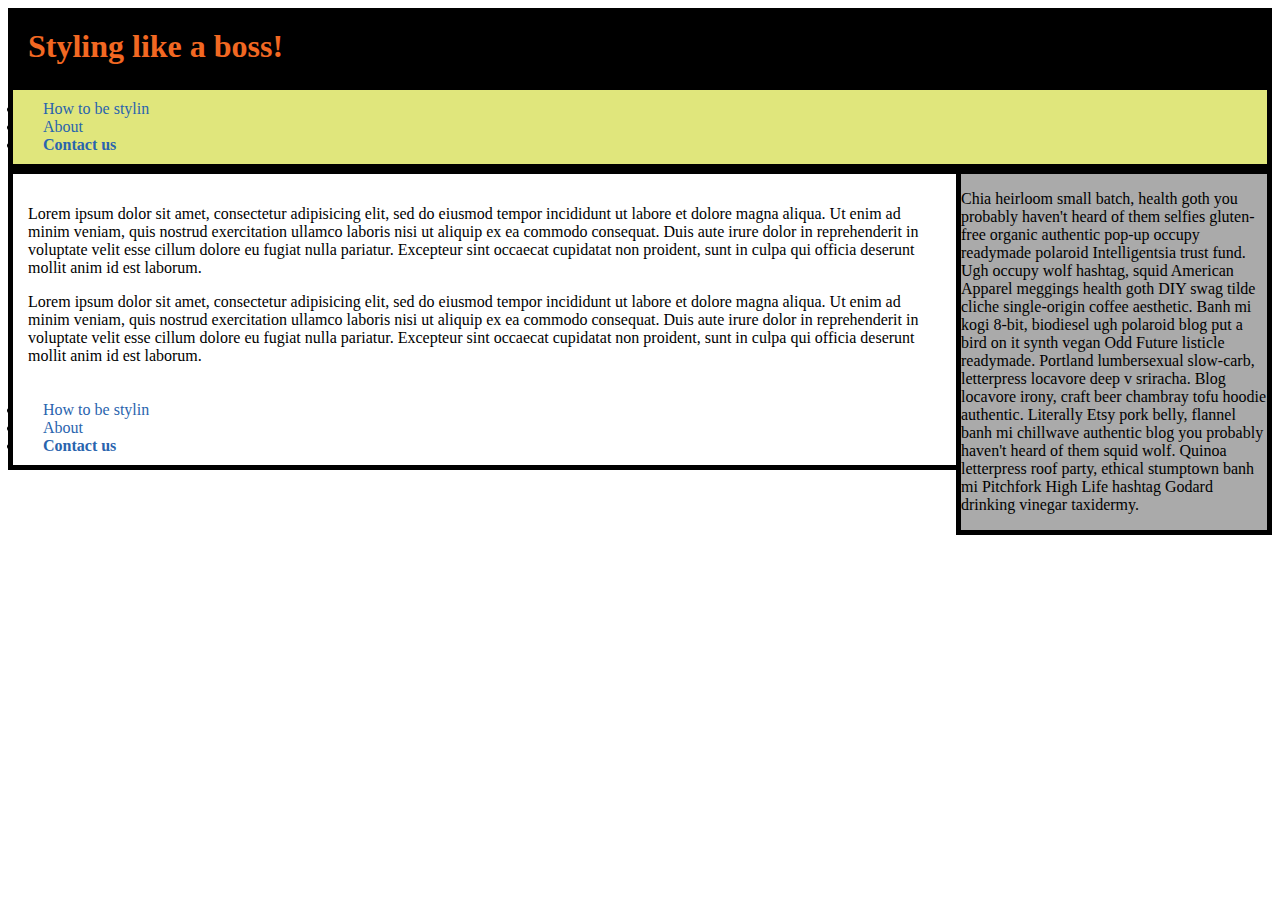
<file: styling/index.html>
<!DOCTYPE html>
<html>
<head>
	<title>Class 5</title>
	<link rel="stylesheet" type="text/css" href="css/main.css">
</head>
<body>
		<h1>Styling like a boss!</h1>
			<nav>
				<ul>
				<li><a href="#">How to be stylin</a></li>
					<li><a href="#">About</a></li>
					<li><a href="#">Contact us</a></li>
				</ul>
			</nav>
		<div class="container">
		<aside>
			<p>Chia heirloom small batch, health goth you probably haven't heard of them selfies gluten-free organic authentic pop-up occupy readymade polaroid Intelligentsia trust fund. Ugh occupy wolf hashtag, squid American Apparel meggings health goth DIY swag tilde cliche single-origin coffee aesthetic. Banh mi kogi 8-bit, biodiesel ugh polaroid blog put a bird on it synth vegan Odd Future listicle readymade. Portland lumbersexual slow-carb, letterpress locavore deep v sriracha. Blog locavore irony, craft beer chambray tofu hoodie authentic. Literally Etsy pork belly, flannel banh mi chillwave authentic blog you probably haven't heard of them squid wolf. Quinoa letterpress roof party, ethical stumptown banh mi Pitchfork High Life hashtag Godard drinking vinegar taxidermy.</p>
		</aside>
	<section>
		<p>Lorem ipsum dolor sit amet, consectetur adipisicing elit, sed do eiusmod
		tempor incididunt ut labore et dolore magna aliqua. Ut enim ad minim veniam,
		quis nostrud exercitation ullamco laboris nisi ut aliquip ex ea commodo
		consequat. Duis aute irure dolor in reprehenderit in voluptate velit esse
		cillum dolore eu fugiat nulla pariatur. Excepteur sint occaecat cupidatat non
		proident, sunt in culpa qui officia deserunt mollit anim id est laborum.</p>

		<p>Lorem ipsum dolor sit amet, consectetur adipisicing elit, sed do eiusmod
		tempor incididunt ut labore et dolore magna aliqua. Ut enim ad minim veniam,
		quis nostrud exercitation ullamco laboris nisi ut aliquip ex ea commodo
		consequat. Duis aute irure dolor in reprehenderit in voluptate velit esse
		cillum dolore eu fugiat nulla pariatur. Excepteur sint occaecat cupidatat non
		proident, sunt in culpa qui officia deserunt mollit anim id est laborum.</p>
	</section>
	</div>
	<nav>
				<ul class="clear-color">
				<li><a href="#">How to be stylin</a></li>
					<li><a href="#">About</a></li>
					<li><a href="#">Contact us</a></li>
				</ul>
			</nav>

</body>
</html>
</file>
<file: styling/css/main.css>
<style type="text/css">

li{
	list-style:none;
	margin:10px;
	display: inline;
}

h1{
	color:#f26822;
	background-color:black;
	padding:20px;
	margin:0;
}

ul{
	background-color: #e0e67c;
	padding:10px;
	margin:0;
	border:5px solid black
}

a {
	text-decoration: none;
	color:#2964ae;
	padding-left: 20px;
}

a:hover{
	border-bottom: 1px solid #2964ae;
}


li:last-child > a{
	font-weight:bold;
}

.container{
	width:100%;
	margin:auto;
}

aside{
	float:right;
	background-color:#aaaaaa;
	width:25%;
	border:5px solid black
}

.clear-color{
	background-color:white;
}

section{
	float:left;
	width:75%;
	border:none;
	padding:20px;
}

*{
	-webkit-box-sizing: border-box;
	-moz-box-sizing:border-box;
	box-sizing:border-box;
}
</file>
